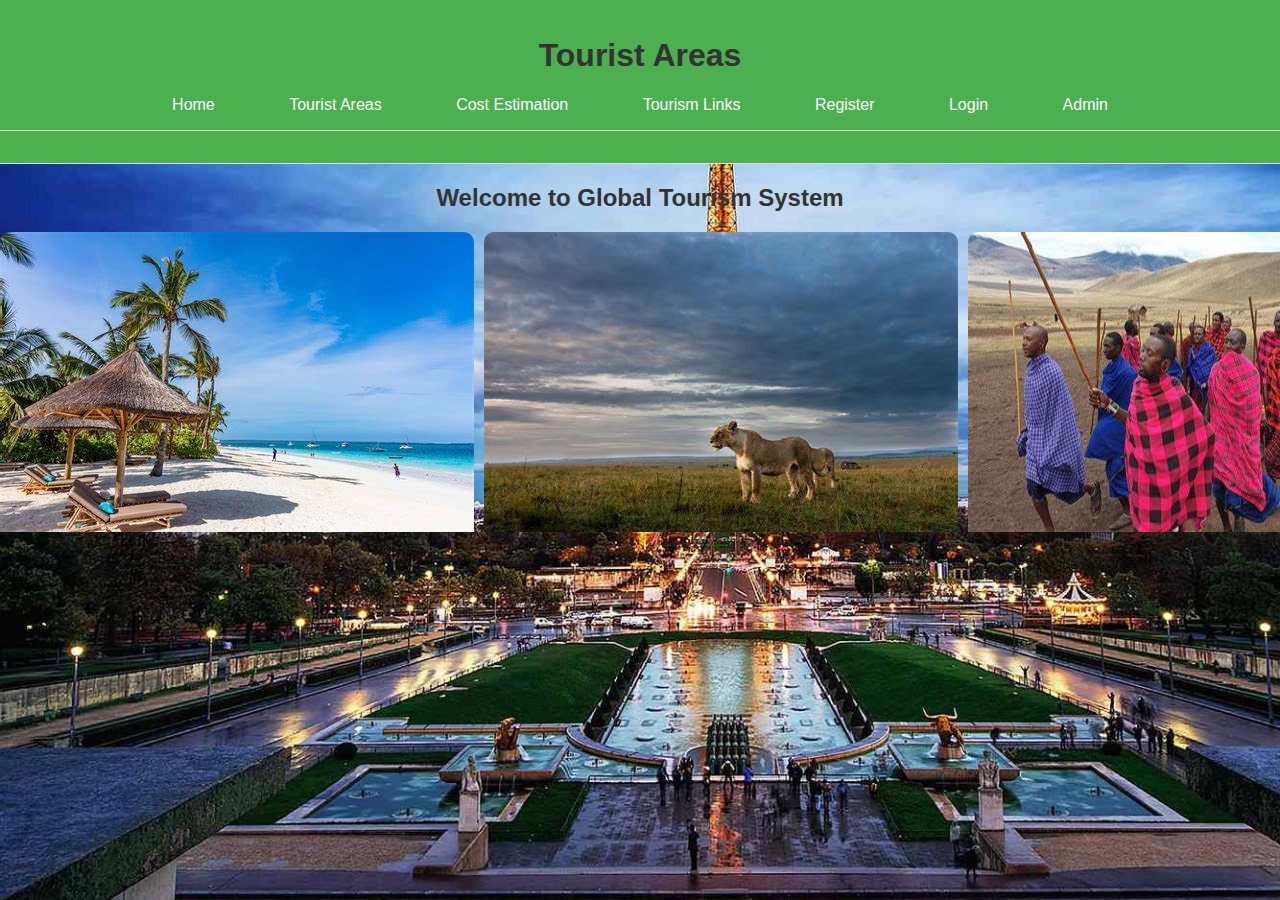
<file: index.html>
<!DOCTYPE html>
<html lang="en">
<head>
    <meta charset="UTF-8">
    <meta name="viewport" content="width=device-width, initial-scale=1.0">
    <title>Home</title>
    <link rel="stylesheet" href="stl.css">
    <link rel="stylesheet" href="css/styles.css">
    <link rel="stylesheet" href="style.css">
    <script src="js/scripts.js" defer></script>
</head>
<body>
    <header>
        <h1>Tourist Areas</h1>
        <nav>
            <a href="index.html">Home</a>
            <a href="tourist-areas.html">Tourist Areas</a>
            <a href="cost-estimation.html">Cost Estimation</a>
            <a href="tourism-links.html">Tourism Links</a>
            <a href="register.html">Register</a>
            <a href="login.html">Login</a>
            <a href="admin.html">Admin</a>
        </nav>
    </header>
    <header>
        <?php include 'php/header.php'; ?>
    </header>
    <main>
        <div class="containerr">
            <section class="highlights">
                <h2>Welcome to Global Tourism System</h2>
                <div class="carousel">
                    <div class="carousel-images">
                        <img src="eath structure/OIP.jpg" alt="Tourist Attraction 1">
                        <img src="wanyama/OIP.jpg" alt="Tourist Attraction 2">
                        <img src="eath structure/masai.jpg" alt="Tourist Attraction 3">
                        <img src="eath structure/OIP (1).jpg" alt="Tourist Attraction 4">
                        <img src="eath structure/OIP.jpg" alt="Tourist Attraction 1">
                        <img src="wanyama/OIP.jpg" alt="Tourist Attraction 2">
                        <img src="eath structure/masai.jpg" alt="Tourist Attraction 3">
                        <img src="eath structure/OIP (1).jpg" alt="Tourist Attraction 4">
                        <img src="eath structure/OIP.jpg" alt="Tourist Attraction 1">
                        <img src="wanyama/OIP.jpg" alt="Tourist Attraction 2">
                        <img src="eath structure/masai.jpg" alt="Tourist Attraction 3">
                        <img src="eath structure/OIP (1).jpg" alt="Tourist Attraction 4">
                        <img src="eath structure/OIP.jpg" alt="Tourist Attraction 1">
                        <img src="wanyama/OIP.jpg" alt="Tourist Attraction 2">
                        <img src="eath structure/masai.jpg" alt="Tourist Attraction 3">
                        <img src="eath structure/OIP (1).jpg" alt="Tourist Attraction 4">
                        <img src="eath structure/OIP.jpg" alt="Tourist Attraction 1">
                        <img src="wanyama/OIP.jpg" alt="Tourist Attraction 2">
                        <img src="eath structure/masai.jpg" alt="Tourist Attraction 3">
                        <img src="eath structure/OIP (1).jpg" alt="Tourist Attraction 4">
                        <img src="eath structure/OIP.jpg" alt="Tourist Attraction 1">
                        <img src="wanyama/OIP.jpg" alt="Tourist Attraction 2">
                        <img src="eath structure/masai.jpg" alt="Tourist Attraction 3">
                        <img src="eath structure/OIP (1).jpg" alt="Tourist Attraction 4">
                        <img src="eath structure/OIP.jpg" alt="Tourist Attraction 1">
                        <img src="wanyama/OIP.jpg" alt="Tourist Attraction 2">
                        <img src="eath structure/masai.jpg" alt="Tourist Attraction 3">
                        <img src="eath structure/OIP (1).jpg" alt="Tourist Attraction 4">
                        <img src="eath structure/OIP.jpg" alt="Tourist Attraction 1">
                        <img src="wanyama/OIP.jpg" alt="Tourist Attraction 2">
                        <img src="eath structure/masai.jpg" alt="Tourist Attraction 3">
                        <img src="eath structure/OIP (1).jpg" alt="Tourist Attraction 4">
                        <img src="eath structure/OIP.jpg" alt="Tourist Attraction 1">
                        <img src="wanyama/OIP.jpg" alt="Tourist Attraction 2">
                        <img src="eath structure/masai.jpg" alt="Tourist Attraction 3">
                        <img src="eath structure/OIP (1).jpg" alt="Tourist Attraction 4">
                        <img src="eath structure/OIP.jpg" alt="Tourist Attraction 1">
                        <img src="wanyama/OIP.jpg" alt="Tourist Attraction 2">
                        <img src="eath structure/masai.jpg" alt="Tourist Attraction 3">
                        <img src="eath structure/OIP (1).jpg" alt="Tourist Attraction 4">
                        <img src="eath structure/OIP.jpg" alt="Tourist Attraction 1">
                        <img src="wanyama/OIP.jpg" alt="Tourist Attraction 2">
                        <img src="eath structure/masai.jpg" alt="Tourist Attraction 3">
                        <img src="eath structure/OIP (1).jpg" alt="Tourist Attraction 4">
                        <img src="eath structure/OIP.jpg" alt="Tourist Attraction 1">
                        <img src="wanyama/OIP.jpg" alt="Tourist Attraction 2">
                        <img src="eath structure/masai.jpg" alt="Tourist Attraction 3">
                        <img src="eath structure/OIP (1).jpg" alt="Tourist Attraction 4">
                        <img src="eath structure/OIP.jpg" alt="Tourist Attraction 1">
                        <img src="wanyama/OIP.jpg" alt="Tourist Attraction 2">
                        <img src="eath structure/masai.jpg" alt="Tourist Attraction 3">
                        <img src="eath structure/OIP (1).jpg" alt="Tourist Attraction 4">
                        <img src="eath structure/OIP.jpg" alt="Tourist Attraction 1">
                        <img src="wanyama/OIP.jpg" alt="Tourist Attraction 2">
                        <img src="eath structure/masai.jpg" alt="Tourist Attraction 3">
                        <img src="eath structure/OIP (1).jpg" alt="Tourist Attraction 4">
                        <img src="eath structure/OIP.jpg" alt="Tourist Attraction 1">
                        <img src="wanyama/OIP.jpg" alt="Tourist Attraction 2">
                        <img src="eath structure/masai.jpg" alt="Tourist Attraction 3">
                        <img src="eath structure/OIP (1).jpg" alt="Tourist Attraction 4">
                        <img src="eath structure/OIP.jpg" alt="Tourist Attraction 1">
                        <img src="wanyama/OIP.jpg" alt="Tourist Attraction 2">
                        <img src="eath structure/masai.jpg" alt="Tourist Attraction 3">
                        <img src="eath structure/OIP (1).jpg" alt="Tourist Attraction 4">
                        <img src="eath structure/OIP.jpg" alt="Tourist Attraction 1">
                        <img src="wanyama/OIP.jpg" alt="Tourist Attraction 2">
                        <img src="eath structure/masai.jpg" alt="Tourist Attraction 3">
                        <img src="eath structure/OIP (1).jpg" alt="Tourist Attraction 4">
                        <img src="eath structure/OIP.jpg" alt="Tourist Attraction 1">
                        <img src="wanyama/OIP.jpg" alt="Tourist Attraction 2">
                        <img src="eath structure/masai.jpg" alt="Tourist Attraction 3">
                        <img src="eath structure/OIP (1).jpg" alt="Tourist Attraction 4">
                        <img src="eath structure/OIP.jpg" alt="Tourist Attraction 1">
                        <img src="wanyama/OIP.jpg" alt="Tourist Attraction 2">
                        <img src="eath structure/masai.jpg" alt="Tourist Attraction 3">
                        <img src="eath structure/OIP (1).jpg" alt="Tourist Attraction 4">
                        <img src="eath structure/OIP.jpg" alt="Tourist Attraction 1">
                        <img src="wanyama/OIP.jpg" alt="Tourist Attraction 2">
                        <img src="eath structure/masai.jpg" alt="Tourist Attraction 3">
                        <img src="eath structure/OIP (1).jpg" alt="Tourist Attraction 4">
                    </div>
                </div>
            </section>
        </div>
    </main>
</body>
</html>
</file>
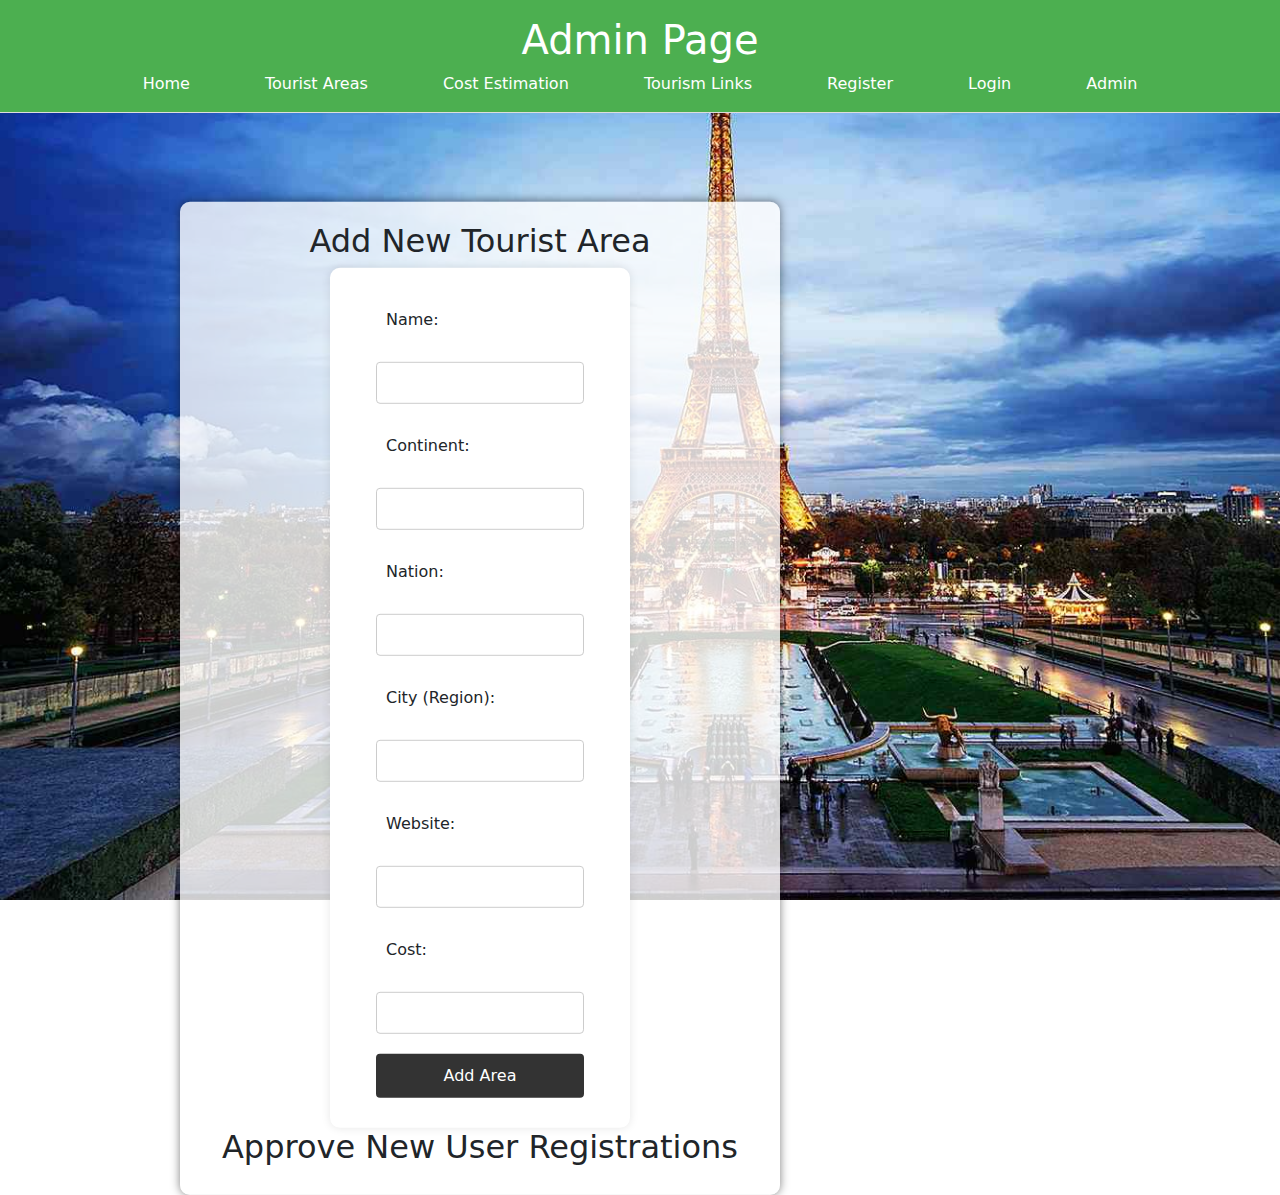
<file: admin.html>
<!DOCTYPE html>
<html lang="en">
<head>
    <meta charset="UTF-8">
    <meta name="viewport" content="width=device-width, initial-scale=1.0">
    <title>Admin | Page</title>
    <link rel="stylesheet" href="stl.css">
    <link rel="stylesheet" href="css/styles.css">
    <link rel="stylesheet" href="style.css">
    <link rel="stylesheet" href="dist/css/bootstrap-reboot.css">
    <link rel="stylesheet" href="dist/js/bootstrap.bundle.js">
</head>
<body>
    <header>
        <h1>Admin Page</h1>
        <nav>
            <a href="index.html">Home</a>
            <a href="tourist-areas.html">Tourist Areas</a>
            <a href="cost-estimation.html">Cost Estimation</a>
            <a href="tourism-links.html">Tourism Links</a>
            <a href="register.html">Register</a>
            <a href="login.html">Login</a>
            <a href="admin.html">Admin</a>
        </nav>
    </header>

    <main>
        <div class="contain">
            <h2>Add New Tourist Area</h2>
            <form>
                <label for="area-name">Name:</label>
                <input type="text" id="area-name" name="area-name" required>
                <label for="continent">Continent:</label>
                <input type="text" id="continent" name="continent" required>
                <label for="nation">Nation:</label>
                <input type="text" id="nation" name="nation" required>
                <label for="city">City (Region):</label>
                <input type="text" id="city" name="city" required>
                <label for="website">Website:</label>
                <input type="url" id="website" name="website" required>
                <label for="cost">Cost:</label>
                <input type="number" id="cost" name="cost" required>
                <button type="submit">Add Area</button>
            </form>

            <h2>Approve New User Registrations</h2>
            <!-- User approvals will be listed here -->
        </div>
    </main>
</body>
</html>
</file>
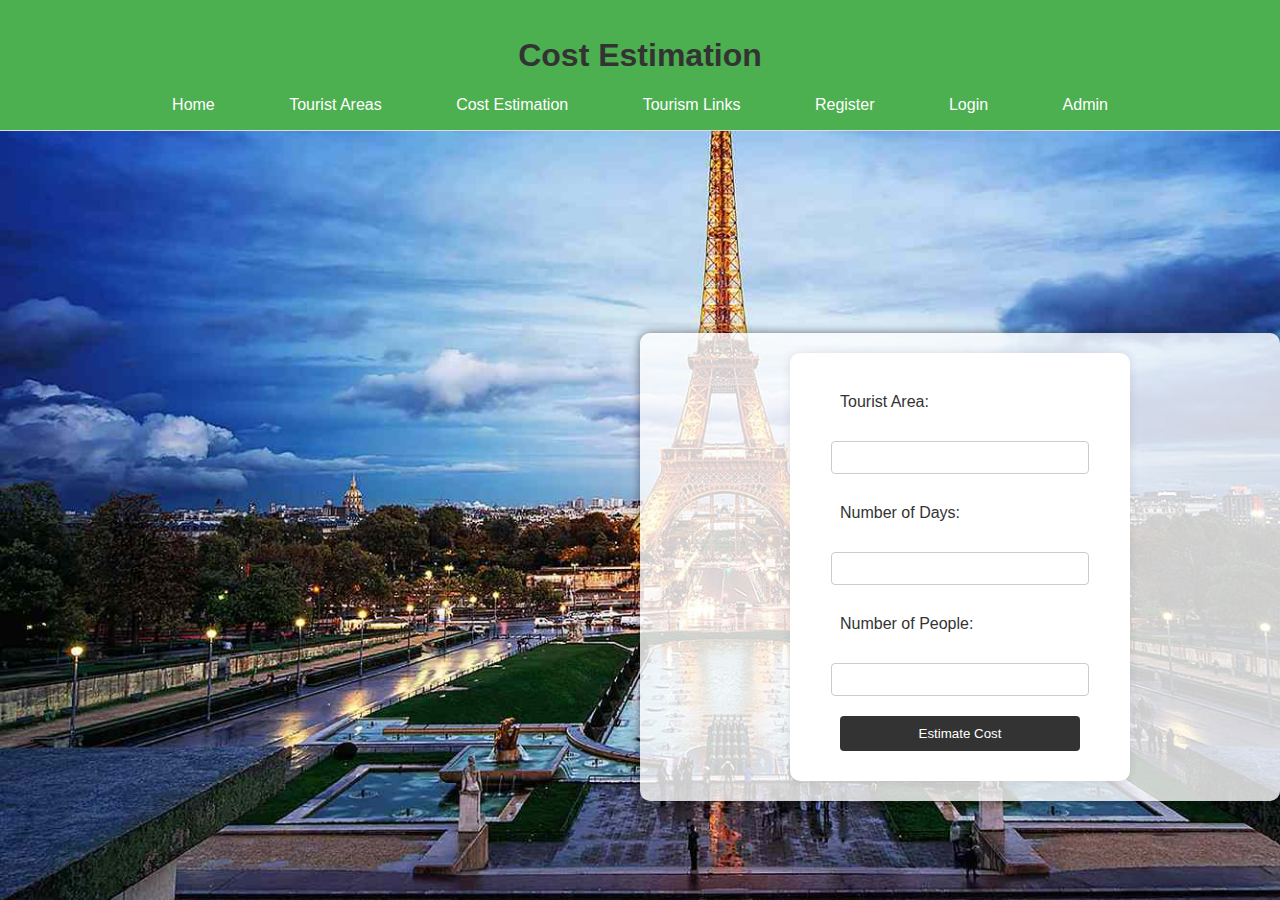
<file: cost-estimation.html>
<!DOCTYPE html>
<html lang="en">
<head>
    <meta charset="UTF-8">
    <meta name="viewport" content="width=device-width, initial-scale=1.0">
    <title>Cost Estimation</title>
    <link rel="stylesheet" href="stl.css">
    <link rel="stylesheet" href="css/styles.css">
    <link rel="stylesheet" href="style.css">
</head>
<body>
    <header>
        <h1>Cost Estimation</h1>
        <nav>
            <a href="index.html">Home</a>
            <a href="tourist-areas.html">Tourist Areas</a>
            <a href="cost-estimation.html">Cost Estimation</a>
            <a href="tourism-links.html">Tourism Links</a>
            <a href="register.html">Register</a>
            <a href="login.html">Login</a>
            <a href="admin.html">Admin</a>
        </nav>
    </header>

    <main>
        <div class="container">
            <form>
                <label for="tourist-area">Tourist Area:</label>
                <input type="text" id="tourist-area" name="tourist-area" required>
                <label for="days">Number of Days:</label>
                <input type="number" id="days" name="days" required>
                <label for="people">Number of People:</label>
                <input type="number" id="people" name="people" required>
                <button type="submit">Estimate Cost</button>
            </form>
        </div>
    </main>
</body>
</html>
</file>
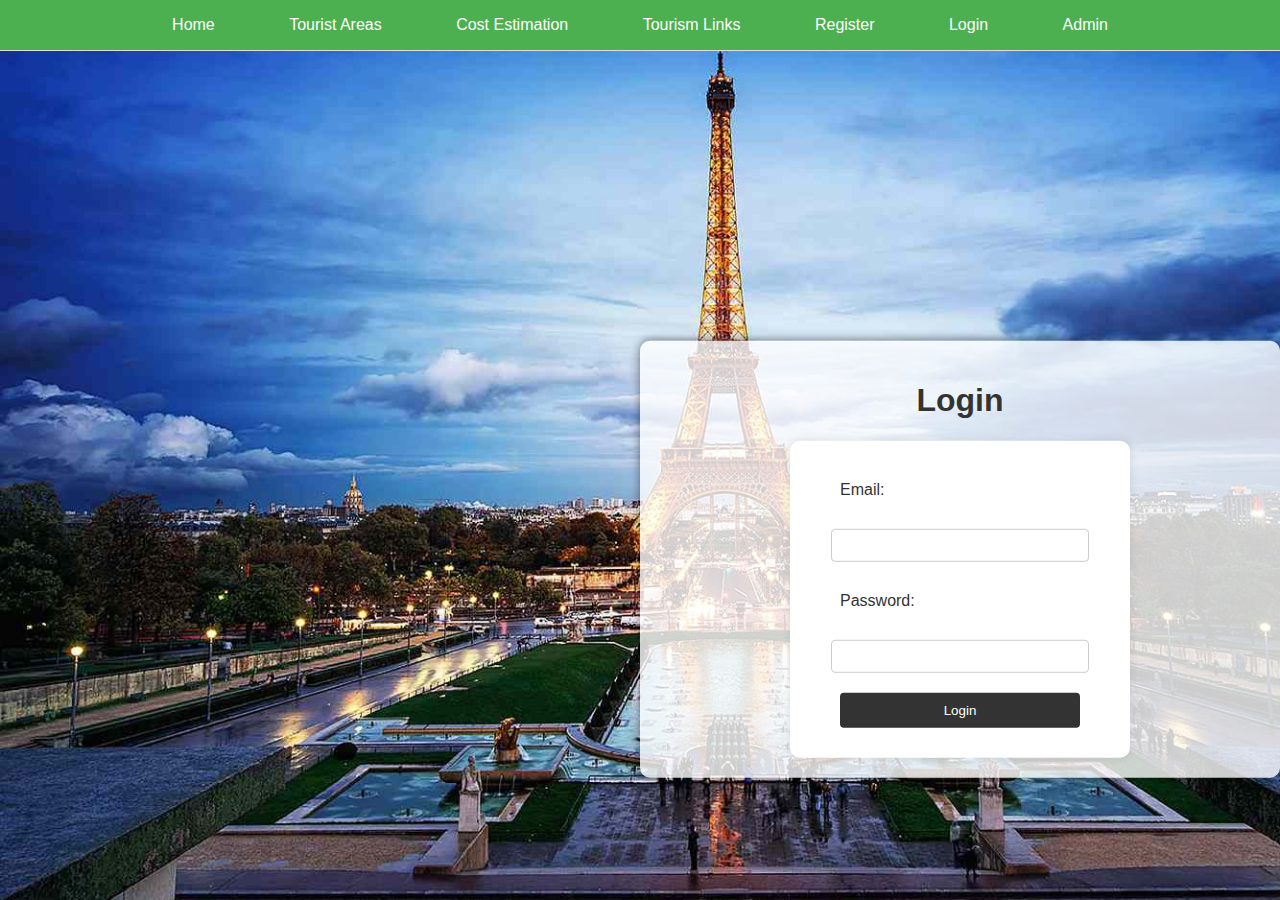
<file: login.html>
<!DOCTYPE html>
<html lang="en">
<head>
    <meta charset="UTF-8">
    <meta name="viewport" content="width=device-width, initial-scale=1.0">
    <title>Login</title>
    <link rel="stylesheet" href="stl.css">
    <link rel="stylesheet" href="css/styles.css">
    <link rel="stylesheet" href="style.css">
</head>
<body>
    <header>
        <nav>
            <a href="index.html">Home</a>
            <a href="tourist-areas.html">Tourist Areas</a>
            <a href="cost-estimation.html">Cost Estimation</a>
            <a href="tourism-links.html">Tourism Links</a>
            <a href="register.html">Register</a>
            <a href="login.html">Login</a>
            <a href="admin.html">Admin</a>
        </nav>
        <?php include 'php/header.php'; ?>
    </header>
    <main>
        <div class="container">
            <h1>Login</h1>
            <form method="POST" action="php/login.php" class="login-form">
                <label for="email">Email:</label>
                <input type="email" id="email" name="email" required>
                <label for="password">Password:</label>
                <input type="password" id="password" name="password" required>
                <button type="submit">Login</button>
            </form>
        </div>
    </main>
</body>
</html>
</file>
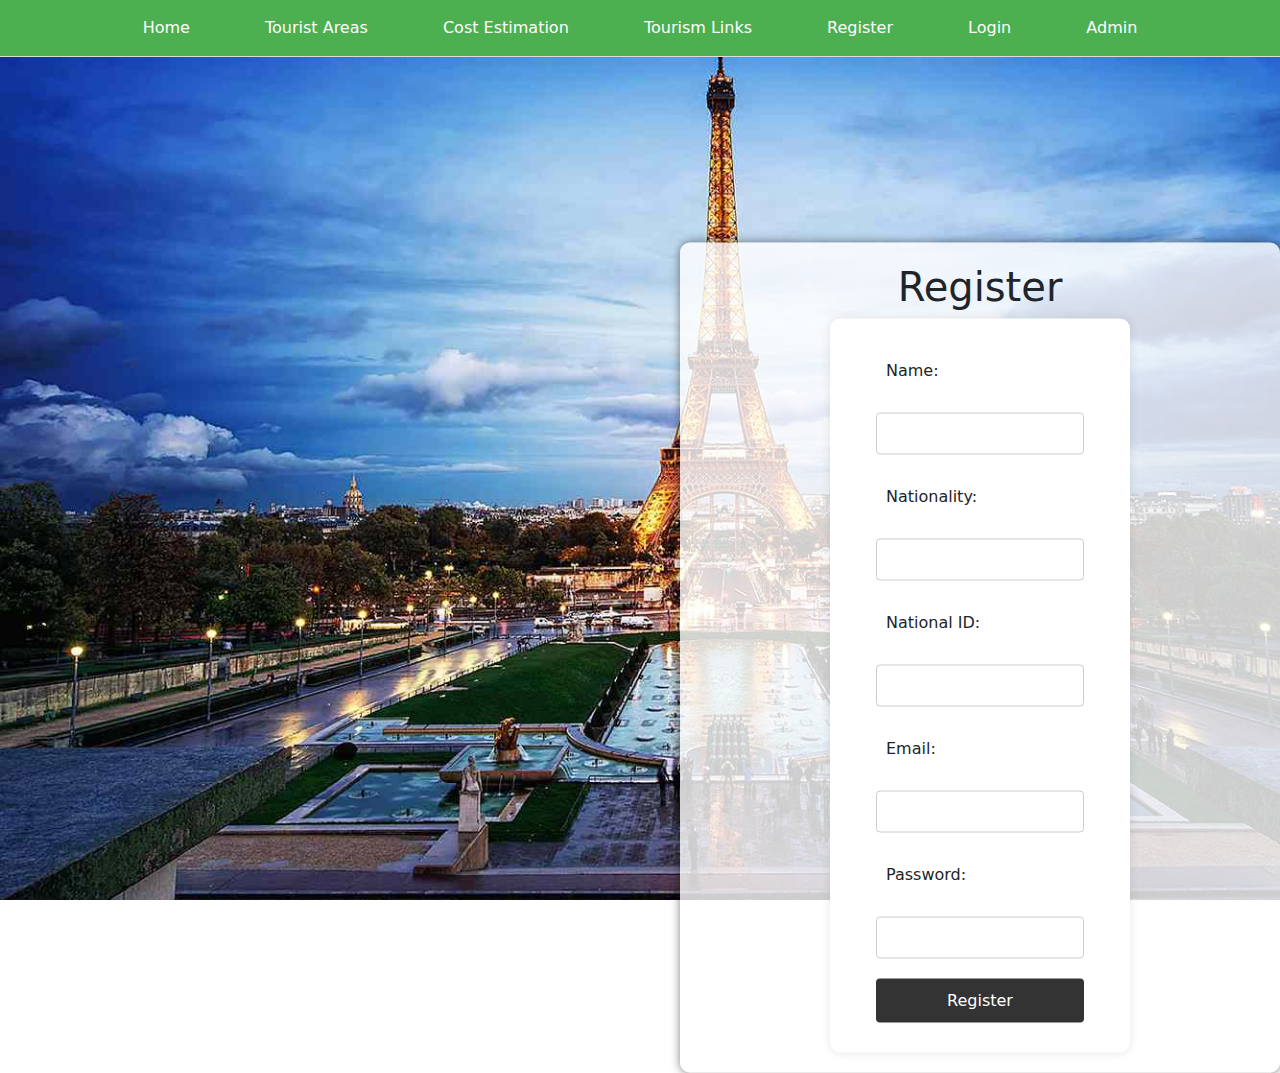
<file: register.html>
<!DOCTYPE html>
<html lang="en">
<head>
    <meta charset="UTF-8">
    <meta name="viewport" content="width=device-width, initial-scale=1.0">
    <title>Register</title>
    <link rel="stylesheet" href="stl.css">
    <link rel="stylesheet" href="css/styles.css">
    <link rel="stylesheet" href="style.css">
    <link rel="stylesheet" href="dist/css/bootstrap-reboot.rtl.css">
</head>
<body>
    <header>
        <nav>
            <a href="index.html">Home</a>
            <a href="tourist-areas.html">Tourist Areas</a>
            <a href="cost-estimation.html">Cost Estimation</a>
            <a href="tourism-links.html">Tourism Links</a>
            <a href="register.html">Register</a>
            <a href="login.html">Login</a>
            <a href="admin.html">Admin</a>
        </nav>
        <?php include 'php/header.php'; ?>
    </header>
    <main>
        <div class="container">
            <h1>Register</h1>
            <form method="POST" action="php/register.php" class="register-form">
                <label for="name">Name:</label>
                <input type="text" id="name" name="name" required>
                <label for="nationality">Nationality:</label>
                <input type="text" id="nationality" name="nationality" required>
                <label for="national_id">National ID:</label>
                <input type="text" id="national_id" name="national_id" required>
                <label for="email">Email:</label>
                <input type="email" id="email" name="email" required>
                <label for="password">Password:</label>
                <input type="password" id="password" name="password" required>
                <button type="submit">Register</button>
            </form>
        </div>
    </main>
</body>
</html>
</file>
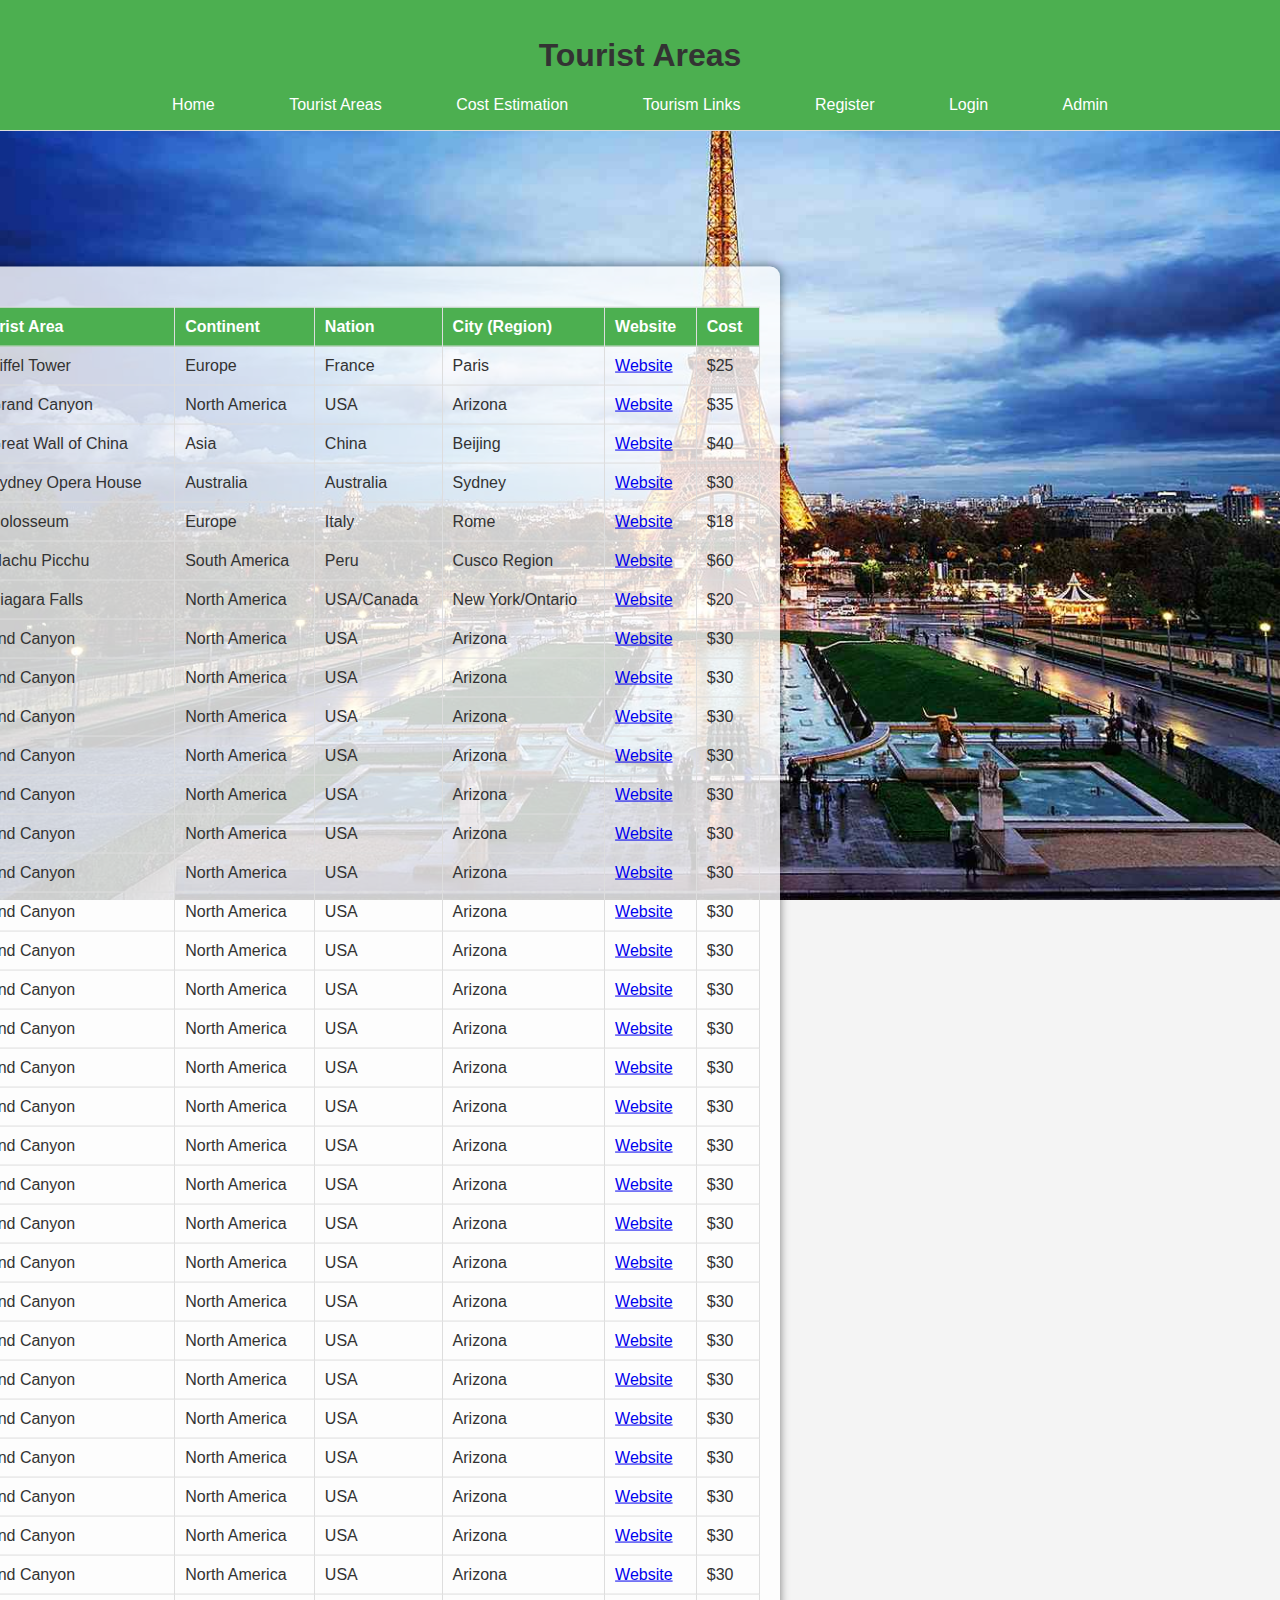
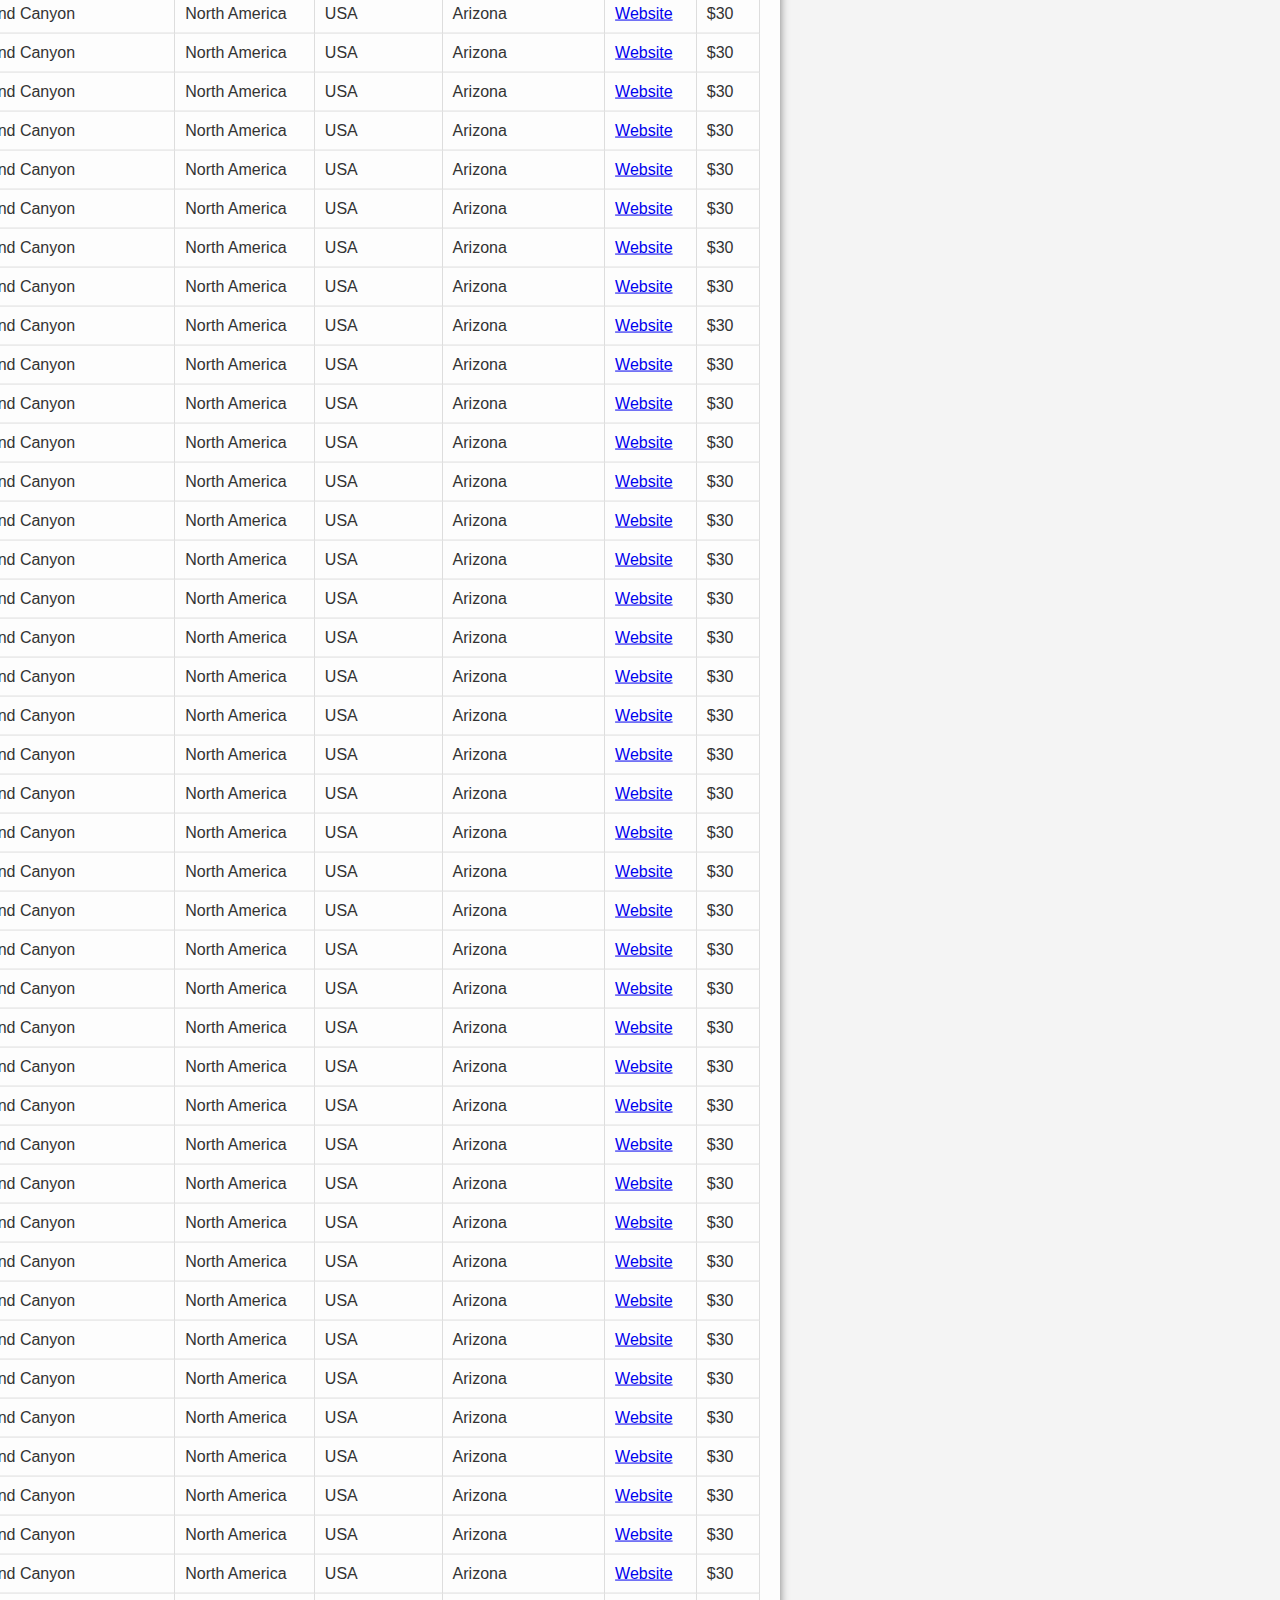
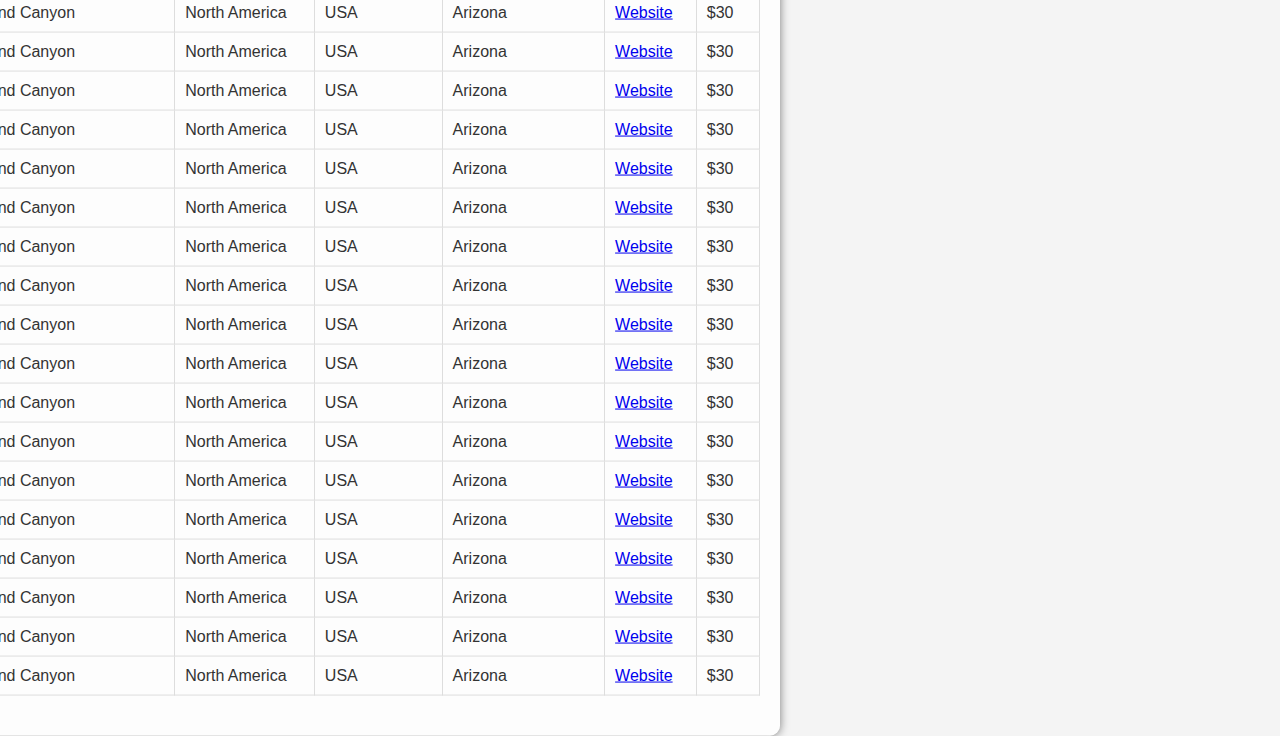
<file: tourist-areas.html>
<!DOCTYPE html>
<html lang="en">
<head>
    <meta charset="UTF-8">
    <meta name="viewport" content="width=device-width, initial-scale=1.0">
    <title>Tourist Areas</title>
    <link rel="stylesheet" href="dist/css/bootstrap.rtl.min.css.map">
    <link rel="stylesheet" href="css/styles.css">
    <link rel="stylesheet" href="stl.css">
    <link rel="stylesheet" href="style.css">
</head>
<body>
    <header>
        <h1>Tourist Areas</h1>
        <nav>
            <a href="index.html">Home</a>
            <a href="tourist-areas.html">Tourist Areas</a>
            <a href="cost-estimation.html">Cost Estimation</a>
            <a href="tourism-links.html">Tourism Links</a>
            <a href="register.html">Register</a>
            <a href="login.html">Login</a>
            <a href="admin.html">Admin</a>
        </nav>
    </header>

    <main>
        <div class="containers">
            <table>
                <tr>
                    <th>Tourist Area</th>
                    <th>Continent</th>
                    <th>Nation</th>
                    <th>City (Region)</th>
                    <th>Website</th>
                    <th>Cost</th>
                </tr>
                <!-- Example Row -->
                <tr>
                    <td>1. Eiffel Tower</td>
                    <td>Europe</td>
                    <td>France</td>
                    <td>Paris</td>
                    <td><a href="https://www.toureiffel.paris/en">Website</a></td>
                    <td>$25</td>
                </tr>
                <tr>
                    <td>2. Grand Canyon</td>
                    <td>North America</td>
                    <td>USA</td>
                    <td>Arizona</td>
                    <td><a href="https://www.nps.gov/grca/index.htm">Website</a></td>
                    <td>$35</td>
                </tr>
                <tr>
                    <td>3. Great Wall of China</td>
                    <td>Asia</td>
                    <td>China</td>
                    <td>Beijing</td>
                    <td><a href="https://education.nationalgeographic.org/resource/great-wall-china/">Website</a></td>
                    <td>$40</td>
                </tr>
                <tr>
                    <td>4. Sydney Opera House</td>
                    <td>Australia</td>
                    <td>Australia</td>
                    <td>Sydney</td>
                    <td><a href="https://www.sydneyoperahouse.com/">Website</a></td>
                    <td>$30</td>
                </tr>
                <tr>
                    <td>5. Colosseum</td>
                    <td>Europe</td>
                    <td>Italy</td>
                    <td>Rome</td>
                    <td><a href="https://www.bing.com/aclick?ld=[base64]&u=[base64]&rlid=8d6376014432197a37941059256ed31c&ntb=1&ntb=1">Website</a></td>
                    <td>$18</td>
                </tr>
                <tr>
                    <td>6. Machu Picchu</td>
                    <td>South America</td>
                    <td>Peru</td>
                    <td>Cusco Region</td>
                    <td><a href="https://www.nationalgeographic.com/travel/article/secrets">Website</a></td>
                    <td>$60</td>
                </tr>
                <tr>
                    <td>7. Niagara Falls</td>
                    <td>North America</td>
                    <td>USA/Canada</td>
                    <td>New York/Ontario</td>
                    <td><a href="https://www.niagarafallsstatepark.com/">Website</a></td>
                    <td>$20</td>
                </tr>
                <tr>
                    <td>Grand Canyon</td>
                    <td>North America</td>
                    <td>USA</td>
                    <td>Arizona</td>
                    <td><a href="https://www.nps.gov/grca/index.htm">Website</a></td>
                    <td>$30</td>
                </tr>
                <tr>
                    <td>Grand Canyon</td>
                    <td>North America</td>
                    <td>USA</td>
                    <td>Arizona</td>
                    <td><a href="https://www.nps.gov/grca/index.htm">Website</a></td>
                    <td>$30</td>
                </tr>
                <tr>
                    <td>Grand Canyon</td>
                    <td>North America</td>
                    <td>USA</td>
                    <td>Arizona</td>
                    <td><a href="https://www.nps.gov/grca/index.htm">Website</a></td>
                    <td>$30</td>
                </tr>
                <tr>
                    <td>Grand Canyon</td>
                    <td>North America</td>
                    <td>USA</td>
                    <td>Arizona</td>
                    <td><a href="https://www.nps.gov/grca/index.htm">Website</a></td>
                    <td>$30</td>
                </tr>
                <tr>
                    <td>Grand Canyon</td>
                    <td>North America</td>
                    <td>USA</td>
                    <td>Arizona</td>
                    <td><a href="https://www.nps.gov/grca/index.htm">Website</a></td>
                    <td>$30</td>
                </tr>
                <tr>
                    <td>Grand Canyon</td>
                    <td>North America</td>
                    <td>USA</td>
                    <td>Arizona</td>
                    <td><a href="https://www.nps.gov/grca/index.htm">Website</a></td>
                    <td>$30</td>
                </tr>
                <tr>
                    <td>Grand Canyon</td>
                    <td>North America</td>
                    <td>USA</td>
                    <td>Arizona</td>
                    <td><a href="https://www.nps.gov/grca/index.htm">Website</a></td>
                    <td>$30</td>
                </tr>
                <tr>
                    <td>Grand Canyon</td>
                    <td>North America</td>
                    <td>USA</td>
                    <td>Arizona</td>
                    <td><a href="https://www.nps.gov/grca/index.htm">Website</a></td>
                    <td>$30</td>
                </tr>
                <tr>
                    <td>Grand Canyon</td>
                    <td>North America</td>
                    <td>USA</td>
                    <td>Arizona</td>
                    <td><a href="https://www.nps.gov/grca/index.htm">Website</a></td>
                    <td>$30</td>
                </tr>
                <tr>
                    <td>Grand Canyon</td>
                    <td>North America</td>
                    <td>USA</td>
                    <td>Arizona</td>
                    <td><a href="https://www.nps.gov/grca/index.htm">Website</a></td>
                    <td>$30</td>
                </tr>
                <tr>
                    <td>Grand Canyon</td>
                    <td>North America</td>
                    <td>USA</td>
                    <td>Arizona</td>
                    <td><a href="https://www.nps.gov/grca/index.htm">Website</a></td>
                    <td>$30</td>
                </tr>
                <tr>
                    <td>Grand Canyon</td>
                    <td>North America</td>
                    <td>USA</td>
                    <td>Arizona</td>
                    <td><a href="https://www.nps.gov/grca/index.htm">Website</a></td>
                    <td>$30</td>
                </tr>
                <tr>
                    <td>Grand Canyon</td>
                    <td>North America</td>
                    <td>USA</td>
                    <td>Arizona</td>
                    <td><a href="https://www.nps.gov/grca/index.htm">Website</a></td>
                    <td>$30</td>
                </tr>
                <tr>
                    <td>Grand Canyon</td>
                    <td>North America</td>
                    <td>USA</td>
                    <td>Arizona</td>
                    <td><a href="https://www.nps.gov/grca/index.htm">Website</a></td>
                    <td>$30</td>
                </tr>
                <tr>
                    <td>Grand Canyon</td>
                    <td>North America</td>
                    <td>USA</td>
                    <td>Arizona</td>
                    <td><a href="https://www.nps.gov/grca/index.htm">Website</a></td>
                    <td>$30</td>
                </tr>
                <tr>
                    <td>Grand Canyon</td>
                    <td>North America</td>
                    <td>USA</td>
                    <td>Arizona</td>
                    <td><a href="https://www.nps.gov/grca/index.htm">Website</a></td>
                    <td>$30</td>
                </tr>
                <tr>
                    <td>Grand Canyon</td>
                    <td>North America</td>
                    <td>USA</td>
                    <td>Arizona</td>
                    <td><a href="https://www.nps.gov/grca/index.htm">Website</a></td>
                    <td>$30</td>
                </tr>
                <tr>
                    <td>Grand Canyon</td>
                    <td>North America</td>
                    <td>USA</td>
                    <td>Arizona</td>
                    <td><a href="https://www.nps.gov/grca/index.htm">Website</a></td>
                    <td>$30</td>
                </tr>
                <tr>
                    <td>Grand Canyon</td>
                    <td>North America</td>
                    <td>USA</td>
                    <td>Arizona</td>
                    <td><a href="https://www.nps.gov/grca/index.htm">Website</a></td>
                    <td>$30</td>
                </tr>
                <tr>
                    <td>Grand Canyon</td>
                    <td>North America</td>
                    <td>USA</td>
                    <td>Arizona</td>
                    <td><a href="https://www.nps.gov/grca/index.htm">Website</a></td>
                    <td>$30</td>
                </tr>
                <tr>
                    <td>Grand Canyon</td>
                    <td>North America</td>
                    <td>USA</td>
                    <td>Arizona</td>
                    <td><a href="https://www.nps.gov/grca/index.htm">Website</a></td>
                    <td>$30</td>
                </tr>
                <tr>
                    <td>Grand Canyon</td>
                    <td>North America</td>
                    <td>USA</td>
                    <td>Arizona</td>
                    <td><a href="https://www.nps.gov/grca/index.htm">Website</a></td>
                    <td>$30</td>
                </tr>
                <tr>
                    <td>Grand Canyon</td>
                    <td>North America</td>
                    <td>USA</td>
                    <td>Arizona</td>
                    <td><a href="https://www.nps.gov/grca/index.htm">Website</a></td>
                    <td>$30</td>
                </tr>
                <tr>
                    <td>Grand Canyon</td>
                    <td>North America</td>
                    <td>USA</td>
                    <td>Arizona</td>
                    <td><a href="https://www.nps.gov/grca/index.htm">Website</a></td>
                    <td>$30</td>
                </tr>
                <tr>
                    <td>Grand Canyon</td>
                    <td>North America</td>
                    <td>USA</td>
                    <td>Arizona</td>
                    <td><a href="https://www.nps.gov/grca/index.htm">Website</a></td>
                    <td>$30</td>
                </tr>
                <tr>
                    <td>Grand Canyon</td>
                    <td>North America</td>
                    <td>USA</td>
                    <td>Arizona</td>
                    <td><a href="https://www.nps.gov/grca/index.htm">Website</a></td>
                    <td>$30</td>
                </tr>
                <tr>
                    <td>Grand Canyon</td>
                    <td>North America</td>
                    <td>USA</td>
                    <td>Arizona</td>
                    <td><a href="https://www.nps.gov/grca/index.htm">Website</a></td>
                    <td>$30</td>
                </tr>
                <tr>
                    <td>Grand Canyon</td>
                    <td>North America</td>
                    <td>USA</td>
                    <td>Arizona</td>
                    <td><a href="https://www.nps.gov/grca/index.htm">Website</a></td>
                    <td>$30</td>
                </tr>
                <tr>
                    <td>Grand Canyon</td>
                    <td>North America</td>
                    <td>USA</td>
                    <td>Arizona</td>
                    <td><a href="https://www.nps.gov/grca/index.htm">Website</a></td>
                    <td>$30</td>
                </tr>
                <tr>
                    <td>Grand Canyon</td>
                    <td>North America</td>
                    <td>USA</td>
                    <td>Arizona</td>
                    <td><a href="https://www.nps.gov/grca/index.htm">Website</a></td>
                    <td>$30</td>
                </tr>
                <tr>
                    <td>Grand Canyon</td>
                    <td>North America</td>
                    <td>USA</td>
                    <td>Arizona</td>
                    <td><a href="https://www.nps.gov/grca/index.htm">Website</a></td>
                    <td>$30</td>
                </tr>
                <tr>
                    <td>Grand Canyon</td>
                    <td>North America</td>
                    <td>USA</td>
                    <td>Arizona</td>
                    <td><a href="https://www.nps.gov/grca/index.htm">Website</a></td>
                    <td>$30</td>
                </tr>
                <tr>
                    <td>Grand Canyon</td>
                    <td>North America</td>
                    <td>USA</td>
                    <td>Arizona</td>
                    <td><a href="https://www.nps.gov/grca/index.htm">Website</a></td>
                    <td>$30</td>
                </tr>
                <tr>
                    <td>Grand Canyon</td>
                    <td>North America</td>
                    <td>USA</td>
                    <td>Arizona</td>
                    <td><a href="https://www.nps.gov/grca/index.htm">Website</a></td>
                    <td>$30</td>
                </tr>
                <tr>
                    <td>Grand Canyon</td>
                    <td>North America</td>
                    <td>USA</td>
                    <td>Arizona</td>
                    <td><a href="https://www.nps.gov/grca/index.htm">Website</a></td>
                    <td>$30</td>
                </tr>
                <tr>
                    <td>Grand Canyon</td>
                    <td>North America</td>
                    <td>USA</td>
                    <td>Arizona</td>
                    <td><a href="https://www.nps.gov/grca/index.htm">Website</a></td>
                    <td>$30</td>
                </tr>
                <tr>
                    <td>Grand Canyon</td>
                    <td>North America</td>
                    <td>USA</td>
                    <td>Arizona</td>
                    <td><a href="https://www.nps.gov/grca/index.htm">Website</a></td>
                    <td>$30</td>
                </tr>
                <tr>
                    <td>Grand Canyon</td>
                    <td>North America</td>
                    <td>USA</td>
                    <td>Arizona</td>
                    <td><a href="https://www.nps.gov/grca/index.htm">Website</a></td>
                    <td>$30</td>
                </tr>
                <tr>
                    <td>Grand Canyon</td>
                    <td>North America</td>
                    <td>USA</td>
                    <td>Arizona</td>
                    <td><a href="https://www.nps.gov/grca/index.htm">Website</a></td>
                    <td>$30</td>
                </tr>
                <tr>
                    <td>Grand Canyon</td>
                    <td>North America</td>
                    <td>USA</td>
                    <td>Arizona</td>
                    <td><a href="https://www.nps.gov/grca/index.htm">Website</a></td>
                    <td>$30</td>
                </tr>
                <tr>
                    <td>Grand Canyon</td>
                    <td>North America</td>
                    <td>USA</td>
                    <td>Arizona</td>
                    <td><a href="https://www.nps.gov/grca/index.htm">Website</a></td>
                    <td>$30</td>
                </tr>
                <tr>
                    <td>Grand Canyon</td>
                    <td>North America</td>
                    <td>USA</td>
                    <td>Arizona</td>
                    <td><a href="https://www.nps.gov/grca/index.htm">Website</a></td>
                    <td>$30</td>
                </tr>
                <tr>
                    <td>Grand Canyon</td>
                    <td>North America</td>
                    <td>USA</td>
                    <td>Arizona</td>
                    <td><a href="https://www.nps.gov/grca/index.htm">Website</a></td>
                    <td>$30</td>
                </tr>
                <tr>
                    <td>Grand Canyon</td>
                    <td>North America</td>
                    <td>USA</td>
                    <td>Arizona</td>
                    <td><a href="https://www.nps.gov/grca/index.htm">Website</a></td>
                    <td>$30</td>
                </tr>
                <tr>
                    <td>Grand Canyon</td>
                    <td>North America</td>
                    <td>USA</td>
                    <td>Arizona</td>
                    <td><a href="https://www.nps.gov/grca/index.htm">Website</a></td>
                    <td>$30</td>
                </tr>
                <tr>
                    <td>Grand Canyon</td>
                    <td>North America</td>
                    <td>USA</td>
                    <td>Arizona</td>
                    <td><a href="https://www.nps.gov/grca/index.htm">Website</a></td>
                    <td>$30</td>
                </tr>
                <tr>
                    <td>Grand Canyon</td>
                    <td>North America</td>
                    <td>USA</td>
                    <td>Arizona</td>
                    <td><a href="https://www.nps.gov/grca/index.htm">Website</a></td>
                    <td>$30</td>
                </tr>
                <tr>
                    <td>Grand Canyon</td>
                    <td>North America</td>
                    <td>USA</td>
                    <td>Arizona</td>
                    <td><a href="https://www.nps.gov/grca/index.htm">Website</a></td>
                    <td>$30</td>
                </tr>
                <tr>
                    <td>Grand Canyon</td>
                    <td>North America</td>
                    <td>USA</td>
                    <td>Arizona</td>
                    <td><a href="https://www.nps.gov/grca/index.htm">Website</a></td>
                    <td>$30</td>
                </tr>
                <tr>
                    <td>Grand Canyon</td>
                    <td>North America</td>
                    <td>USA</td>
                    <td>Arizona</td>
                    <td><a href="https://www.nps.gov/grca/index.htm">Website</a></td>
                    <td>$30</td>
                </tr>
                <tr>
                    <td>Grand Canyon</td>
                    <td>North America</td>
                    <td>USA</td>
                    <td>Arizona</td>
                    <td><a href="https://www.nps.gov/grca/index.htm">Website</a></td>
                    <td>$30</td>
                </tr>
                <tr>
                    <td>Grand Canyon</td>
                    <td>North America</td>
                    <td>USA</td>
                    <td>Arizona</td>
                    <td><a href="https://www.nps.gov/grca/index.htm">Website</a></td>
                    <td>$30</td>
                </tr>
                <tr>
                    <td>Grand Canyon</td>
                    <td>North America</td>
                    <td>USA</td>
                    <td>Arizona</td>
                    <td><a href="https://www.nps.gov/grca/index.htm">Website</a></td>
                    <td>$30</td>
                </tr>
                <tr>
                    <td>Grand Canyon</td>
                    <td>North America</td>
                    <td>USA</td>
                    <td>Arizona</td>
                    <td><a href="https://www.nps.gov/grca/index.htm">Website</a></td>
                    <td>$30</td>
                </tr>
                <tr>
                    <td>Grand Canyon</td>
                    <td>North America</td>
                    <td>USA</td>
                    <td>Arizona</td>
                    <td><a href="https://www.nps.gov/grca/index.htm">Website</a></td>
                    <td>$30</td>
                </tr>
                <tr>
                    <td>Grand Canyon</td>
                    <td>North America</td>
                    <td>USA</td>
                    <td>Arizona</td>
                    <td><a href="https://www.nps.gov/grca/index.htm">Website</a></td>
                    <td>$30</td>
                </tr>
                <tr>
                    <td>Grand Canyon</td>
                    <td>North America</td>
                    <td>USA</td>
                    <td>Arizona</td>
                    <td><a href="https://www.nps.gov/grca/index.htm">Website</a></td>
                    <td>$30</td>
                </tr>
                <tr>
                    <td>Grand Canyon</td>
                    <td>North America</td>
                    <td>USA</td>
                    <td>Arizona</td>
                    <td><a href="https://www.nps.gov/grca/index.htm">Website</a></td>
                    <td>$30</td>
                </tr>
                <tr>
                    <td>Grand Canyon</td>
                    <td>North America</td>
                    <td>USA</td>
                    <td>Arizona</td>
                    <td><a href="https://www.nps.gov/grca/index.htm">Website</a></td>
                    <td>$30</td>
                </tr>
                <tr>
                    <td>Grand Canyon</td>
                    <td>North America</td>
                    <td>USA</td>
                    <td>Arizona</td>
                    <td><a href="https://www.nps.gov/grca/index.htm">Website</a></td>
                    <td>$30</td>
                </tr>
                <tr>
                    <td>Grand Canyon</td>
                    <td>North America</td>
                    <td>USA</td>
                    <td>Arizona</td>
                    <td><a href="https://www.nps.gov/grca/index.htm">Website</a></td>
                    <td>$30</td>
                </tr>
                <tr>
                    <td>Grand Canyon</td>
                    <td>North America</td>
                    <td>USA</td>
                    <td>Arizona</td>
                    <td><a href="https://www.nps.gov/grca/index.htm">Website</a></td>
                    <td>$30</td>
                </tr>
                <tr>
                    <td>Grand Canyon</td>
                    <td>North America</td>
                    <td>USA</td>
                    <td>Arizona</td>
                    <td><a href="https://www.nps.gov/grca/index.htm">Website</a></td>
                    <td>$30</td>
                </tr>
                <tr>
                    <td>Grand Canyon</td>
                    <td>North America</td>
                    <td>USA</td>
                    <td>Arizona</td>
                    <td><a href="https://www.nps.gov/grca/index.htm">Website</a></td>
                    <td>$30</td>
                </tr>
                <tr>
                    <td>Grand Canyon</td>
                    <td>North America</td>
                    <td>USA</td>
                    <td>Arizona</td>
                    <td><a href="https://www.nps.gov/grca/index.htm">Website</a></td>
                    <td>$30</td>
                </tr>
                <tr>
                    <td>Grand Canyon</td>
                    <td>North America</td>
                    <td>USA</td>
                    <td>Arizona</td>
                    <td><a href="https://www.nps.gov/grca/index.htm">Website</a></td>
                    <td>$30</td>
                </tr>
                <tr>
                    <td>Grand Canyon</td>
                    <td>North America</td>
                    <td>USA</td>
                    <td>Arizona</td>
                    <td><a href="https://www.nps.gov/grca/index.htm">Website</a></td>
                    <td>$30</td>
                </tr>
                <tr>
                    <td>Grand Canyon</td>
                    <td>North America</td>
                    <td>USA</td>
                    <td>Arizona</td>
                    <td><a href="https://www.nps.gov/grca/index.htm">Website</a></td>
                    <td>$30</td>
                </tr>
                <tr>
                    <td>Grand Canyon</td>
                    <td>North America</td>
                    <td>USA</td>
                    <td>Arizona</td>
                    <td><a href="https://www.nps.gov/grca/index.htm">Website</a></td>
                    <td>$30</td>
                </tr>
                <tr>
                    <td>Grand Canyon</td>
                    <td>North America</td>
                    <td>USA</td>
                    <td>Arizona</td>
                    <td><a href="https://www.nps.gov/grca/index.htm">Website</a></td>
                    <td>$30</td>
                </tr>
                <tr>
                    <td>Grand Canyon</td>
                    <td>North America</td>
                    <td>USA</td>
                    <td>Arizona</td>
                    <td><a href="https://www.nps.gov/grca/index.htm">Website</a></td>
                    <td>$30</td>
                </tr>
                <tr>
                    <td>Grand Canyon</td>
                    <td>North America</td>
                    <td>USA</td>
                    <td>Arizona</td>
                    <td><a href="https://www.nps.gov/grca/index.htm">Website</a></td>
                    <td>$30</td>
                </tr>
                <tr>
                    <td>Grand Canyon</td>
                    <td>North America</td>
                    <td>USA</td>
                    <td>Arizona</td>
                    <td><a href="https://www.nps.gov/grca/index.htm">Website</a></td>
                    <td>$30</td>
                </tr>
                <tr>
                    <td>Grand Canyon</td>
                    <td>North America</td>
                    <td>USA</td>
                    <td>Arizona</td>
                    <td><a href="https://www.nps.gov/grca/index.htm">Website</a></td>
                    <td>$30</td>
                </tr>
                <tr>
                    <td>Grand Canyon</td>
                    <td>North America</td>
                    <td>USA</td>
                    <td>Arizona</td>
                    <td><a href="https://www.nps.gov/grca/index.htm">Website</a></td>
                    <td>$30</td>
                </tr>
                                <tr>
                    <td>Grand Canyon</td>
                    <td>North America</td>
                    <td>USA</td>
                    <td>Arizona</td>
                    <td><a href="https://www.nps.gov/grca/index.htm">Website</a></td>
                    <td>$30</td>
                </tr>
                <tr>
                    <td>Grand Canyon</td>
                    <td>North America</td>
                    <td>USA</td>
                    <td>Arizona</td>
                    <td><a href="https://www.nps.gov/grca/index.htm">Website</a></td>
                    <td>$30</td>
                </tr>
                <tr>
                    <td>Grand Canyon</td>
                    <td>North America</td>
                    <td>USA</td>
                    <td>Arizona</td>
                    <td><a href="https://www.nps.gov/grca/index.htm">Website</a></td>
                    <td>$30</td>
                </tr>
                <tr>
                    <td>Grand Canyon</td>
                    <td>North America</td>
                    <td>USA</td>
                    <td>Arizona</td>
                    <td><a href="https://www.nps.gov/grca/index.htm">Website</a></td>
                    <td>$30</td>
                </tr>
                <tr>
                    <td>Grand Canyon</td>
                    <td>North America</td>
                    <td>USA</td>
                    <td>Arizona</td>
                    <td><a href="https://www.nps.gov/grca/index.htm">Website</a></td>
                    <td>$30</td>
                </tr>
                <tr>
                    <td>Grand Canyon</td>
                    <td>North America</td>
                    <td>USA</td>
                    <td>Arizona</td>
                    <td><a href="https://www.nps.gov/grca/index.htm">Website</a></td>
                    <td>$30</td>
                </tr>
                <tr>
                    <td>Grand Canyon</td>
                    <td>North America</td>
                    <td>USA</td>
                    <td>Arizona</td>
                    <td><a href="https://www.nps.gov/grca/index.htm">Website</a></td>
                    <td>$30</td>
                </tr>
                <tr>
                    <td>Grand Canyon</td>
                    <td>North America</td>
                    <td>USA</td>
                    <td>Arizona</td>
                    <td><a href="https://www.nps.gov/grca/index.htm">Website</a></td>
                    <td>$30</td>
                </tr>
                <tr>
                    <td>Grand Canyon</td>
                    <td>North America</td>
                    <td>USA</td>
                    <td>Arizona</td>
                    <td><a href="https://www.nps.gov/grca/index.htm">Website</a></td>
                    <td>$30</td>
                </tr>
            </table>
        </div>
    </main>
</body>
</html>
</file>
<file: stl.css>
body {
    font-family: Arial, sans-serif;
    background: url('images/background.jpg') no-repeat center center fixed;
    background-size: cover;
    margin: 0;
    padding: 0;
    color: #333;
}

header {
    background-color: rgba(255, 255, 255, 0.8);
    padding: 10px;
    border-bottom: 1px solid #ddd;
}

nav ul {
    list-style: none;
    padding: 0;
    display: flex;
    justify-content: space-around;
}

nav li {
    margin: 0 10px;
}

nav a {
    text-decoration: none;
    color: #333;
    padding: 10px 20px;
    border-radius: 20px;
    transition: background-color 0.3s;
}

nav a:hover, nav a.active {
    background-color: gold;
    color: #000;
}

.container {
    width: 80%;
    margin: 20px auto;
    background-color: rgba(255, 255, 255, 0.8);
    padding: 20px;
    border-radius: 10px;
}

.carousel {
    position: relative;
    overflow: hidden;
    height: 300px;
}

.carousel-images {
    display: flex;
    transition: transform 0.5s ease-in-out;
}

.carousel-item {
    min-width: 100%;
    position: relative;
}

.carousel-item img {
    width: 100%;
    height: 300px;
    object-fit: cover;
}

.carousel-text {
    position: absolute;
    bottom: 20px;
    left: 20px;
    color: #fff;
    background-color: rgba(0, 0, 0, 0.5);
    padding: 10px;
    border-radius: 5px;
}

form {
    display: flex;
    flex-direction: column;
}

form h2 {
    margin-bottom: 20px;
}

form label {
    margin-bottom: 5px;
}

form input {
    margin-bottom: 10px;
    padding: 10px;
    border: 1px solid #ccc;
    border-radius: 5px;
}

form button {
    padding: 10px;
    border: none;
    background-color: #333;
    color: #fff;
    border-radius: 5px;
    cursor: pointer;
}

form button:hover {
    background-color: #555;
}

.tourist-area {
    background-color: rgba(255, 255, 255, 0.8);
    border-radius: 10px;
    padding: 20px;
    box-shadow: 0 0 10px rgba(0,0,0,0.5);
    margin: 10px;
    flex: 1 1 calc(33% - 20px);
    box-sizing: border-box;
}

.tourist-area h3 {
    margin-top: 0;
}

@media (max-width: 768px) {
    .container {
        width: 90%;
    }

    .tourist-area {
        flex: 1 1 calc(50% - 20px);
    }
}

@media (max-width: 480px) {
    .tourist-area {
        flex: 1 1 100%;
    }
}
</file>
<file: css/styles.css>
/* General Styles */
body {
    font-family: Arial, sans-serif;
    margin: 0;
    padding: 0;
    background-image: url('eiffel tower.jpg');
    background-size: cover;
    background-attachment: fixed;
}

.container {
    width: 80%;
    margin: 0 auto;
    padding: 20px;
    background-color: rgba(255, 255, 255, 0.8);
    border-radius: 10px;
    box-shadow: 0 0 10px rgba(0,0,0,0.5);
    position: absolute;
    right: 0;
    top: 50%;
    transform: translateY(-50%);
}

h1, h2 {
    color: #333;
    text-align: center;
}

/* Navigation Bar */
nav ul {
    list-style-type: none;
    padding: 0;
    background-color: #333;
    display: flex;
    justify-content: center;
    border-radius: 25px;
}

nav ul li {
    display: inline;
}

nav ul li a {
    color: white;
    padding: 14px 20px;
    text-decoration: none;
    border-radius: 25px;
    display: inline-block;
    margin: 0 5px;
}

nav ul li a.active, nav ul li a:hover {
    background-color: gold;
}

/* Forms */
form {
    display: flex;
    flex-direction: column;
    max-width: 300px;
    margin: 0 auto;
    padding: 20px;
    background-color: white;
    box-shadow: 0 0 10px rgba(0,0,0,0.1);
    border-radius: 10px;
}

form label {
    margin-top: 10px;
}

form input {
    margin-bottom: 10px;
    padding: 8px;
    border: 1px solid #ccc;
    border-radius: 4px;
}

form button {
    padding: 10px;
    background-color: #333;
    color: white;
    border: none;
    border-radius: 4px;
    cursor: pointer;
    margin-top: 10px;
}

form button:hover {
    background-color: #555;
}

/* Carousel */
.carousel {
    overflow: hidden;
    width: 100%;
    margin: 20px 0;
}

.carousel-images {
    display: flex;
    animation: scroll 20s linear infinite;
}

.carousel-images img {
    max-width: 100%;
    border-radius: 10px;
    margin-right: 10px;
}

@keyframes scroll {
    0% {
        transform: translateX(0);
    }
    100% {
        transform: translateX(calc(-100%/4*3));
    }
}

/* Tourist Areas */
.tourist-areas {
    display: flex;
    flex-wrap: wrap;
    justify-content: space-around;
}

.tourist-area {
    background-color: rgba(255, 255, 255, 0.9);
    padding: 20px;
    margin: 10px;
    border-radius: 10px;
    width: 45%;
    box-shadow: 0 0 10px rgba(0,0,0,0.1);
}

.tourist-area h3 {
    margin-top: 0;
}
</file>
<file: style.css>
body {
    font-family: Arial, sans-serif;
    margin: 0;
    padding: 0;
    background: #f4f4f4;
}

header {
    background: #4CAF50;
    color: white;
    padding: 1em 0;
    text-align: center;
}

nav a {
    margin: 0 15px;
    color: white;
    text-decoration: none;
}

nav a:hover {
    text-decoration: underline;
}

.container {
    max-width: 600px;
    margin: 20px auto;
    padding: 200px;
    background: white;
    box-shadow: 0 0 10px rgba(0, 0, 0, 0.1);
}
.containers{
    max-width: 800px;
    margin: 20px auto;
    padding: 200px;
    background: white;
    box-shadow: 0 0 10px rgba(0, 0, 0, 0.1);
}
.contain{
    max-width: 600px;
    margin: 20px auto;
    padding: 200px;
    background: white;
    box-shadow: 0 0 10px rgba(0, 0, 0, 0.1);
}

h1, h2 {
    text-align: center;
    color: #333;
}

form {
    display: flex;
    flex-direction: column;
    align-items: center;
}

form label, form input, form button {
    margin: 10px 0;
    padding: 10px;
    width: 80%;
}

form button {
    background: #4CAF50;
    color: white;
    border: none;
    cursor: pointer;
}

form button:hover {
    background: #45a049;
}

.slideshow-container {
    position: relative;
    max-width: 100%;
    margin: auto;
    overflow: hidden;
    box-shadow: 0 4px 10px rgba(0, 0, 0, 0.1);
}

.mySlides {
    display: none;
}

img {
    vertical-align: middle;
}

.fade {
    animation-name: fade;
    animation-duration: 1.5s;
}

@keyframes fade {
    from {opacity: .4}
    to {opacity: 1}
}

table {
    width: 100%;
    border-collapse: collapse;
    margin: 20px 0;
}

table, th, td {
    border: 1px solid #ddd;
}

th, td {
    padding: 10px;
    text-align: left;
}

th {
    background: #4CAF50;
    color: white;
}

ul {
    list-style-type: none;
    padding: 0;
}

ul li {
    padding: 10px;
    background: #f4f4f4;
    margin: 5px 0;
    border: 1px solid #ddd;
}

ul li a {
    text-decoration: none;
    color: #4CAF50;
}

ul li a:hover {
    text-decoration: underline;
}
/* General Styles */
body {
    font-family: Arial, sans-serif;
    margin: 0;
    padding: 0;
    background-image: url('eiffel\ tower.jpg');
    background-size: cover;
    background-attachment: fixed;
}

.container {
    width: 120%;
    margin: 0 auto;
    padding: 20px;
    background-color: rgba(255, 255, 255, 0.8);
    border-radius: 10px;
    box-shadow: 0 0 10px rgba(0,0,0,0.5);
    position: absolute;
    right: 0;
    top: 50%;
    transform: translateY(-25%);
}
.containers{
    width: 120%;
    margin: 0 500px;
    padding: 20px;
    background-color: rgba(255, 255, 255, 0.8);
    border-radius: 10px;
    box-shadow: 0 0 10px rgba(0,0,0,0.5);
    position: absolute;
    right: 0;
    top: 50%;
    transform: translateY(-5%);
}
.contain{
    width: 120%;
    margin: 0 500px;
    padding: 20px;
    background-color: rgba(255, 255, 255, 0.8);
    border-radius: 10px;
    box-shadow: 0 0 10px rgba(0,0,0,0.5);
    position: absolute;
    right: 0;
    top: 50%;
    transform: translateY(-25%);
}
h1, h2 {
    color: #333;
    text-align: center;
}

/* Navigation Bar */
nav ul {
    list-style-type: none;
    padding: 0;
    background-color: #333;
    display: flex;
    justify-content: center;
    border-radius: 25px;
}

nav ul li {
    display: inline;
}

nav ul li a {
    color: white;
    padding: 14px 20px;
    text-decoration: none;
    border-radius: 25px;
    display: inline-block;
    margin: 0 5px;
}

nav ul li a.active, nav ul li a:hover {
    background-color: gold;
}

/* Forms */
form {
    display: flex;
    flex-direction: column;
    max-width: 300px;
    margin: 0 auto;
    padding: 20px;
    background-color: white;
    box-shadow: 0 0 10px rgba(0,0,0,0.1);
    border-radius: 10px;
}

form label {
    margin-top: 10px;
}

form input {
    margin-bottom: 10px;
    padding: 8px;
    border: 1px solid #ccc;
    border-radius: 4px;
}

form button {
    padding: 10px;
    background-color: #333;
    color: white;
    border: none;
    border-radius: 4px;
    cursor: pointer;
    margin-top: 10px;
}

form button:hover {
    background-color: #555;
}

/* Carousel */
.carousel {
    overflow: hidden;
    width: 100%;
    margin: 20px 0;
}

.carousel-images {
    display: flex;
    animation: scroll 20s linear infinite;
}

.carousel-images img {
    max-width: 100%;
    border-radius: 10px;
    margin-right: 10px;
}

@keyframes scroll {
    0% {
        transform: translateX(0);
    }
    100% {
        transform: translateX(calc(-100%/4*3));
    }
}

/* Tourist Areas */
.tourist-areas {
    display: flex;
    flex-wrap: wrap;
    justify-content: space-around;
}

.tourist-area {
    background-color: rgba(255, 255, 255, 0.9);
    padding: 20px;
    margin: 10px;
    border-radius: 10px;
    width: 45%;
    box-shadow: 0 0 10px rgba(0,0,0,0.1);
}

.tourist-area h3 {
    margin-top: 0;
}
</file>
